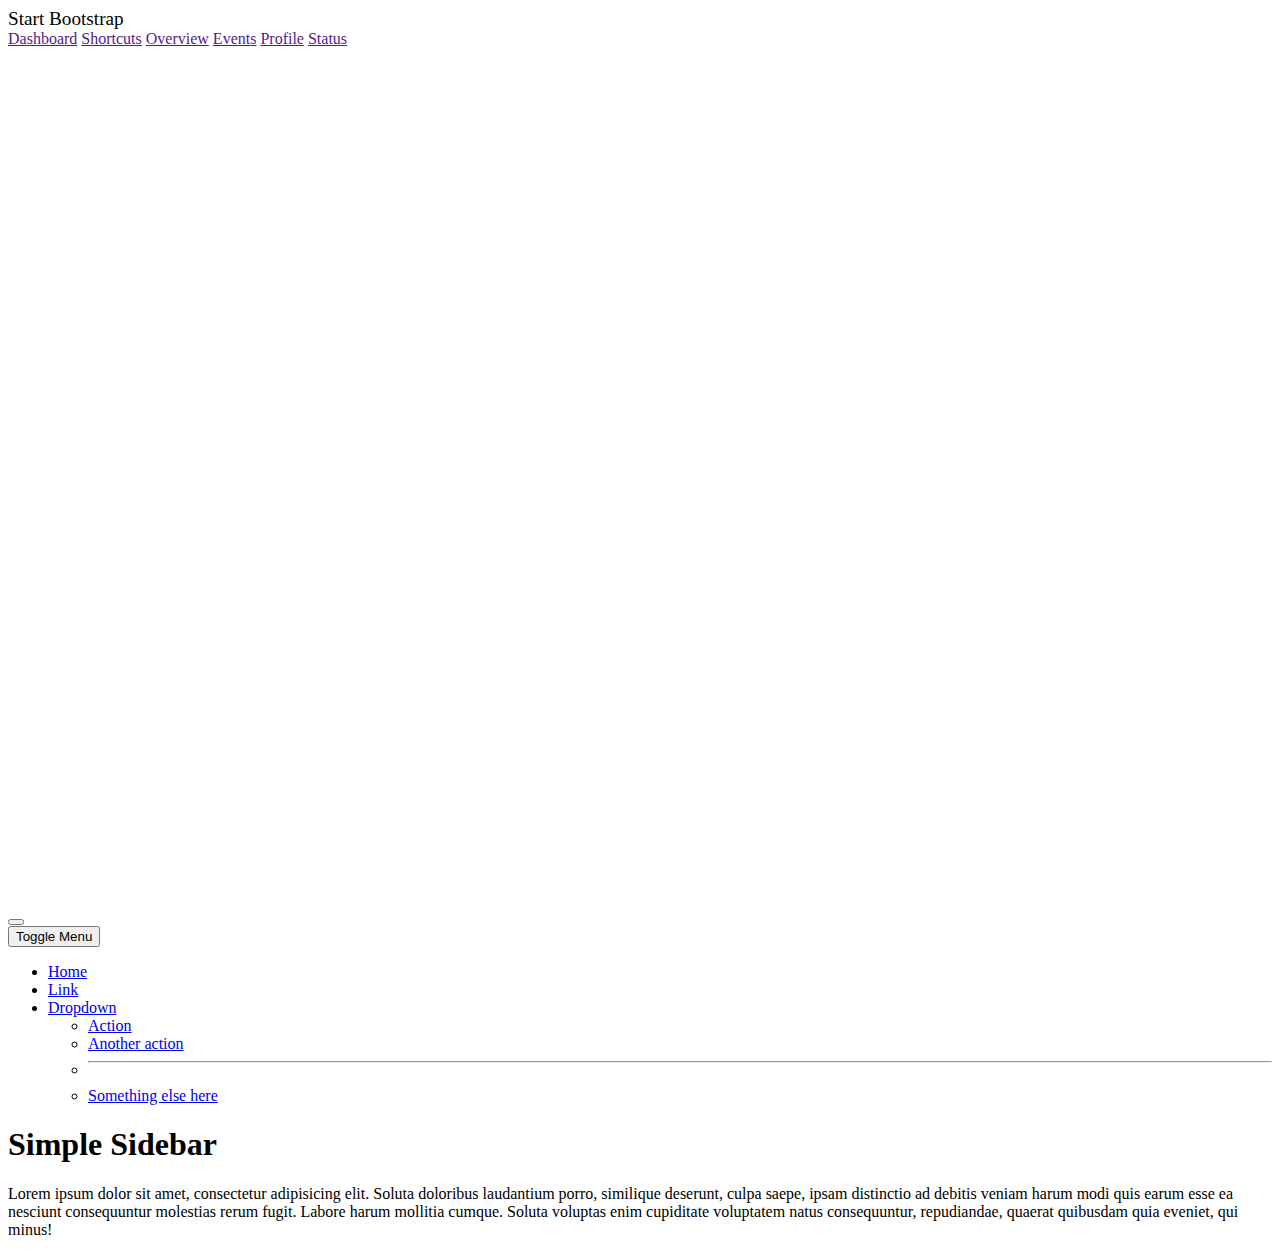
<file: Task 2/index.html>
<!DOCTYPE html>
<html lang="en">

<head>
    <meta charset="UTF-8">
    <meta http-equiv="X-UA-Compatible" content="IE=edge">
    <meta name="viewport" content="width=device-width, initial-scale=1.0">
    <link href="https://cdn.jsdelivr.net/npm/bootstrap@5.0.2/dist/css/bootstrap.min.css" rel="stylesheet"
        integrity="sha384-EVSTQN3/azprG1Anm3QDgpJLIm9Nao0Yz1ztcQTwFspd3yD65VohhpuuCOmLASjC" crossorigin="anonymous">
    <link rel="stylesheet" href="./css/style.css">
    <title>Simple Sidebar</title>
</head>

<body>


    <div class="d-flex flex-row">
        <div class="border-end bg-light toggle-menu active-toggle-menu">
            <div class="border-bottom bg-light p-3 toggle-menu-title">Start Bootstrap</div>
            <div class="list-group list-group-flush">
                <a href="" class="list-group-item list-group-item-action list-group-item-light p-3">Dashboard</a>
                <a href="" class="list-group-item list-group-item-action list-group-item-light p-3">Shortcuts</a>
                <a href="" class="list-group-item list-group-item-action list-group-item-light p-3">Overview</a>
                <a href="" class="list-group-item list-group-item-action list-group-item-light p-3">Events</a>
                <a href="" class="list-group-item list-group-item-action list-group-item-light p-3">Profile</a>
                <a href="" class="list-group-item list-group-item-action list-group-item-light p-3">Status</a>
            </div>
        </div>
        <div class="main-content">
            <nav class="navbar navbar-expand-lg navbar-light bg-light">
                <div class="container-fluid">
                    <button class="navbar-toggler" type="button" data-bs-toggle="collapse"
                        data-bs-target="#navbarSupportedContent" aria-controls="navbarSupportedContent"
                        aria-expanded="false" aria-label="Toggle navigation">
                        <span class="navbar-toggler-icon"></span>
                    </button>
                    <div class="collapse navbar-collapse d-flex justify-content-between" id="navbarSupportedContent">
                        <button class="btn btn-primary" id="toggle-btn">Toggle Menu</button>
                        <ul class="navbar-nav mb-2 mb-lg-0 justify-content-end">
                            <li class="nav-item">
                                <a class="nav-link active" aria-current="page" href="#">Home</a>
                            </li>
                            <li class="nav-item">
                                <a class="nav-link" href="#">Link</a>
                            </li>
                            <li class="nav-item dropdown">
                                <a class="nav-link dropdown-toggle" href="#" id="navbarDropdown" role="button"
                                    data-bs-toggle="dropdown" aria-expanded="false">
                                    Dropdown
                                </a>
                                <ul class="dropdown-menu" aria-labelledby="navbarDropdown">
                                    <li><a class="dropdown-item" href="#">Action</a></li>
                                    <li><a class="dropdown-item" href="#">Another action</a></li>
                                    <li>
                                        <hr class="dropdown-divider">
                                    </li>
                                    <li><a class="dropdown-item" href="#">Something else here</a></li>
                                </ul>
                            </li>
                           
                        </ul>
                    </div>
                </div>
            </nav>


            <main>
                <div class="m-3 mt-4">
                    <h1>Simple Sidebar</h1>
                    <p class="lh-lg">Lorem ipsum dolor sit amet, consectetur adipisicing elit. Soluta doloribus
                        laudantium porro, similique deserunt, culpa saepe, ipsam distinctio ad debitis veniam harum
                        modi
                        quis earum esse ea nesciunt consequuntur molestias rerum fugit. Labore harum mollitia
                        cumque.
                        Soluta voluptas enim cupiditate voluptatem natus consequuntur, repudiandae, quaerat
                        quibusdam
                        quia eveniet, qui minus!</p>
                </div>
            </main>
        </div>
    </div>





    <script src="./js/main.js"></script>
</body>

</html>
</file>
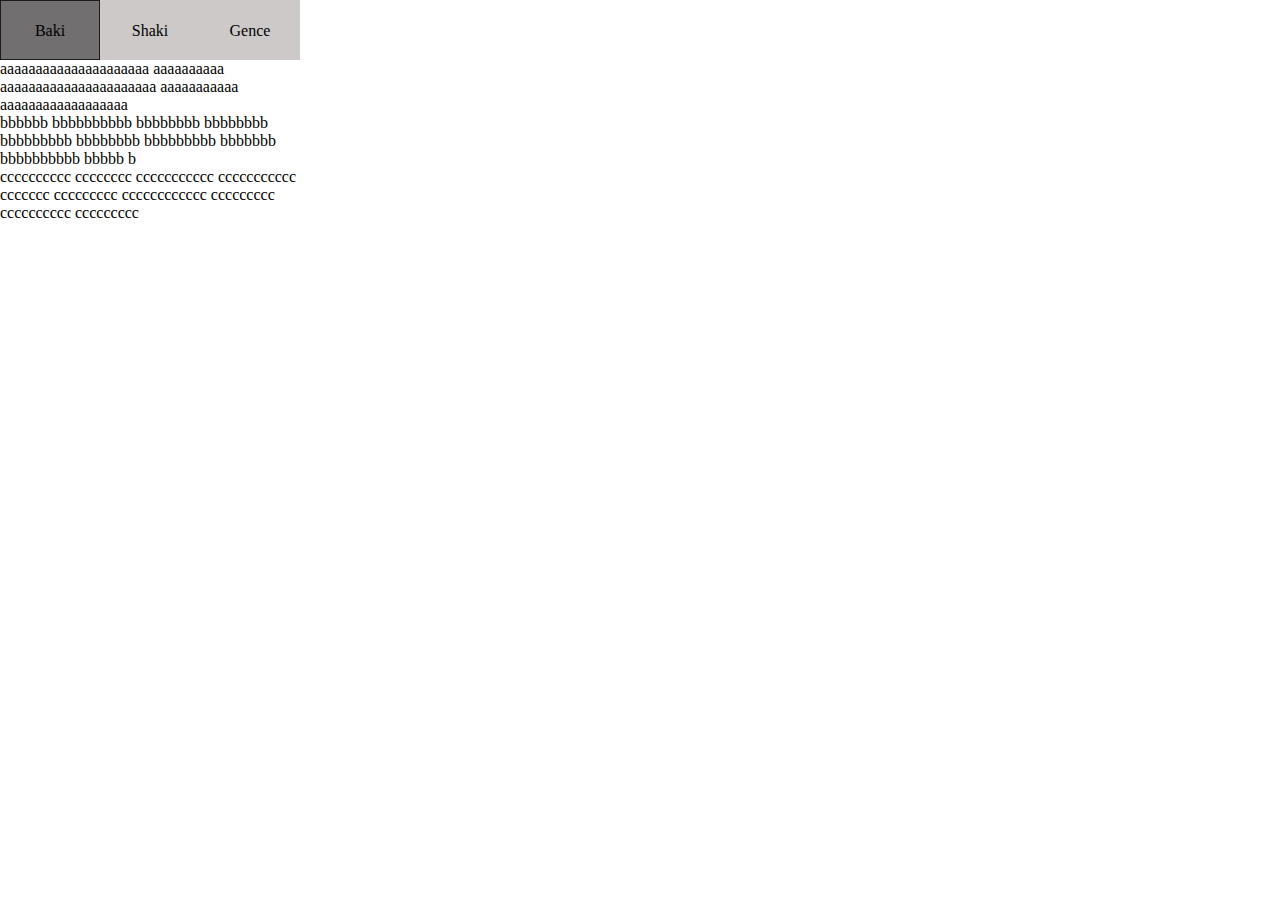
<file: Task 3/index.html>
<!DOCTYPE html>
<html lang="en">

<head>
    <meta charset="UTF-8">
    <meta http-equiv="X-UA-Compatible" content="IE=edge">
    <meta name="viewport" content="width=device-width, initial-scale=1.0">
    <title>Document</title>
    <link rel="stylesheet" href="./css/style.css">
</head>

<body>
<div class="all-menu">
    <ul id="tab-menu">
        <li class="menu-item active-menu-item">
            Baki
          
        </li>
        <li class="menu-item">
            Shaki
           
        </li>
        <li class="menu-item ">
            Gence
           
        </li>
    </ul>
    <p class="menu-text active-menu-text">aaaaaaaaaaaaaaaaaaaaa aaaaaaaaaa aaaaaaaaaaaaaaaaaaaaaa aaaaaaaaaaa aaaaaaaaaaaaaaaaaa</p>
    <p class="menu-text">bbbbbb bbbbbbbbbb bbbbbbbb bbbbbbbb bbbbbbbbb bbbbbbbb bbbbbbbbb bbbbbbb bbbbbbbbbb bbbbb b</p>
    <p class="menu-text">cccccccccc cccccccc ccccccccccc ccccccccccc ccccccc ccccccccc cccccccccccc ccccccccc cccccccccc ccccccccc</p>
</div>
    <script src="./js/main.js"></script>
</body>

</html>
</file>
<file: Task 2/css/style.css>
.toggle-menu {
  min-height: 100vh;
  margin-left: -232px;
  -webkit-transition: all 0.5s;
  transition: all 0.5s;
}

.toggle-menu .toggle-menu-title {
  font-size: 1.2rem;
  width: 232px;
}

.active-toggle-menu {
  display: block;
  -webkit-transition: all 0.5s;
  transition: all 0.5s;
  margin-left: 0;
}
/*# sourceMappingURL=style.css.map */
</file>
<file: Task 3/css/style.css>
*{
    box-sizing: border-box;
    margin: 0;
    padding: 0;
}
.all-menu{
    align-items: center;
    width: 300px;
}
#tab-menu{
    display: flex;
   
}

#tab-menu .menu-item{
    width: 100px;
    height: 60px;
    list-style: none;
    text-align: center;
    line-height: 60px;
    background-color: rgb(206, 201, 201);
    cursor: pointer;
    transition: all 0.3s;
    border: 1px solid transparent;

}

#tab-menu .menu-item:hover{
    border: 1px solid rgb(28, 28, 28);
}

#tab-menu .active-menu-item{
    background-color: rgb(113, 111, 111);
}
</file>
